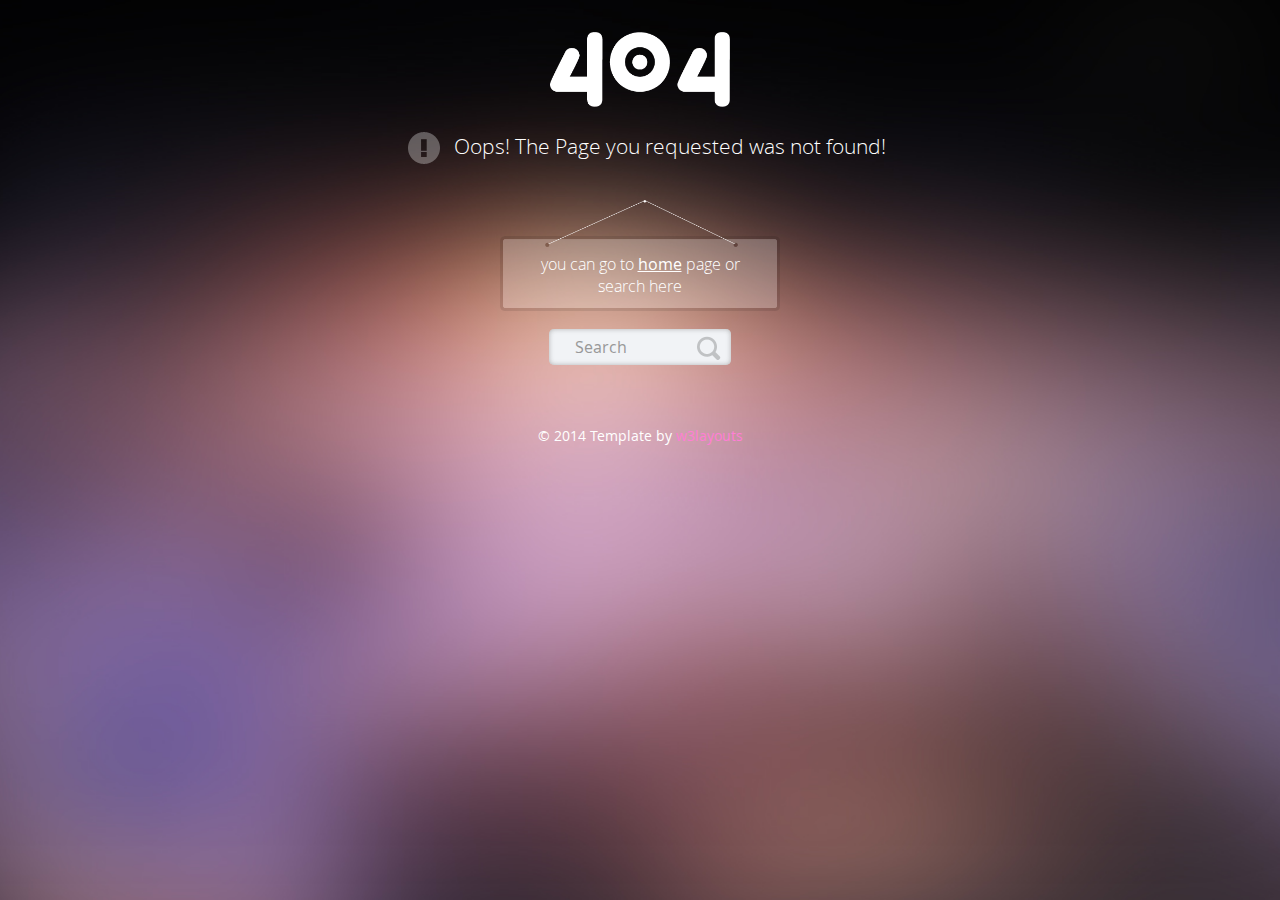
<file: CIMS/doc/errorhtml/smartphone/index.html>
<!--A Design by W3layouts
Author: W3layout
Author URL: http://w3layouts.com
License: Creative Commons Attribution 3.0 Unported
License URL: http://creativecommons.org/licenses/by/3.0/
-->
<!DOCTYPE HTML>
<html>
<head>
<title>404 error page</title>
<meta http-equiv="Content-Type" content="text/html; charset=utf-8" />
<meta name="viewport" content="width=device-width, initial-scale=1, maximum-scale=1">
<link href="./css/style.css" rel="stylesheet" type="text/css" media="all" />
</head>
<body>
	<!-----start-wrap--------->
	<div class="wrap">
		<!-----start-content--------->
		<div class="content">
			<!-----start-logo--------->
			<div class="logo">
				<h1><a href="#"><img src="./images/logo.png"/></a></h1>
				<span><img src="./images/signal.png"/>Oops! The Page you requested was not found!</span>
			</div>
			<!-----end-logo--------->
			<!-----start-search-bar-section--------->
			<div class="buttom">
				<div class="seach_bar">
					<p>you can go to <span><a href="#">home</a></span> page or search here</p>
					<!-----start-sear-box--------->
					<div class="search_box">
					<form>
					   <input type="text" value="Search" onfocus="this.value = '';" onblur="if (this.value == '') {this.value = 'Search';}"><input type="submit" value="">
				    </form>
					 </div>
				</div>
			</div>
			<!-----end-sear-bar--------->
		</div>
		<!----copy-right-------------->
	<p class="copy_right">&#169; 2014 Template by<a href="http://w3layouts.com" target="_blank">&nbsp;w3layouts</a> </p>
	</div>
	
	<!---------end-wrap---------->
</body>
</html>
</file>
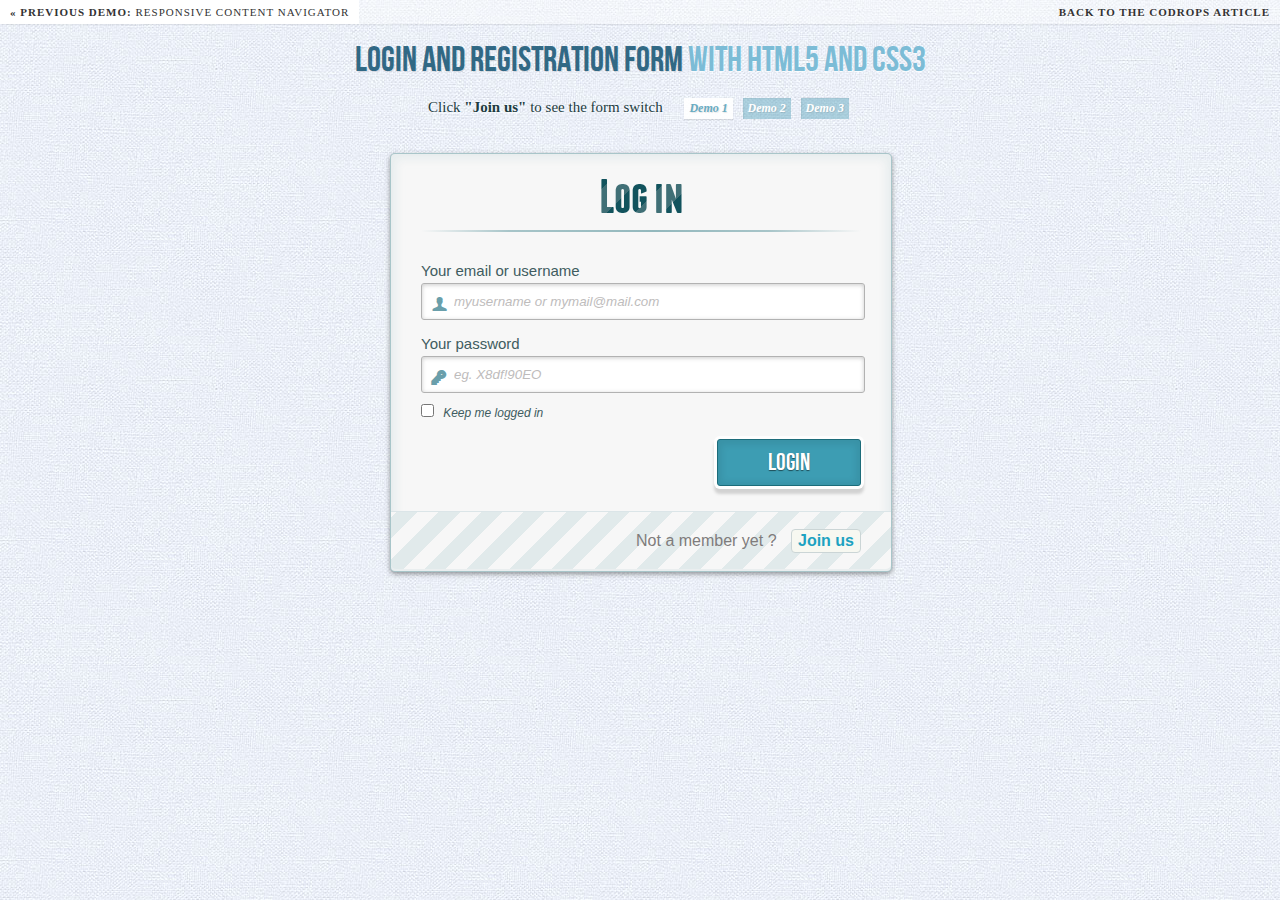
<file: CIMS/doc/register/LoginRegistrationForm/index.html>
<!DOCTYPE html>
<!--[if lt IE 7 ]> <html lang="en" class="no-js ie6 lt8"> <![endif]-->
<!--[if IE 7 ]>    <html lang="en" class="no-js ie7 lt8"> <![endif]-->
<!--[if IE 8 ]>    <html lang="en" class="no-js ie8 lt8"> <![endif]-->
<!--[if IE 9 ]>    <html lang="en" class="no-js ie9"> <![endif]-->
<!--[if (gt IE 9)|!(IE)]><!--> <html lang="en" class="no-js"> <!--<![endif]-->
    <head>
        <meta charset="UTF-8" />
        <!-- <meta http-equiv="X-UA-Compatible" content="IE=edge,chrome=1">  -->
        <title>Login and Registration Form with HTML5 and CSS3</title>
        <meta name="viewport" content="width=device-width, initial-scale=1.0"> 
        <meta name="description" content="Login and Registration Form with HTML5 and CSS3" />
        <meta name="keywords" content="html5, css3, form, switch, animation, :target, pseudo-class" />
        <meta name="author" content="Codrops" />
        <link rel="shortcut icon" href="../favicon.ico"> 
        <link rel="stylesheet" type="text/css" href="css/demo.css" />
        <link rel="stylesheet" type="text/css" href="css/style.css" />
		<link rel="stylesheet" type="text/css" href="css/animate-custom.css" />
    </head>
    <body>
        <div class="container">
            <!-- Codrops top bar -->
            <div class="codrops-top">
                <a href="">
                    <strong>&laquo; Previous Demo: </strong>Responsive Content Navigator
                </a>
                <span class="right">
                    <a href=" http://tympanus.net/codrops/2012/03/27/login-and-registration-form-with-html5-and-css3/">
                        <strong>Back to the Codrops Article</strong>
                    </a>
                </span>
                <div class="clr"></div>
            </div><!--/ Codrops top bar -->
            <header>
                <h1>Login and Registration Form <span>with HTML5 and CSS3</span></h1>
				<nav class="codrops-demos">
					<span>Click <strong>"Join us"</strong> to see the form switch</span>
					<a href="index.html" class="current-demo">Demo 1</a>
					<a href="index2.html">Demo 2</a>
					<a href="index3.html">Demo 3</a>
				</nav>
            </header>
            <section>				
                <div id="container_demo" >
                    <!-- hidden anchor to stop jump http://www.css3create.com/Astuce-Empecher-le-scroll-avec-l-utilisation-de-target#wrap4  -->
                    <a class="hiddenanchor" id="toregister"></a>
                    <a class="hiddenanchor" id="tologin"></a>
                    <div id="wrapper">
                        <div id="login" class="animate form">
                            <form  action="mysuperscript.php" autocomplete="on"> 
                                <h1>Log in</h1> 
                                <p> 
                                    <label for="username" class="uname" data-icon="u" > Your email or username </label>
                                    <input id="username" name="username" required="required" type="text" placeholder="myusername or mymail@mail.com"/>
                                </p>
                                <p> 
                                    <label for="password" class="youpasswd" data-icon="p"> Your password </label>
                                    <input id="password" name="password" required="required" type="password" placeholder="eg. X8df!90EO" /> 
                                </p>
                                <p class="keeplogin"> 
									<input type="checkbox" name="loginkeeping" id="loginkeeping" value="loginkeeping" /> 
									<label for="loginkeeping">Keep me logged in</label>
								</p>
                                <p class="login button"> 
                                    <input type="submit" value="Login" /> 
								</p>
                                <p class="change_link">
									Not a member yet ?
									<a href="#toregister" class="to_register">Join us</a>
								</p>
                            </form>
                        </div>

                        <div id="register" class="animate form">
                            <form  action="mysuperscript.php" autocomplete="on"> 
                                <h1> Sign up </h1> 
                                <p> 
                                    <label for="usernamesignup" class="uname" data-icon="u">Your username</label>
                                    <input id="usernamesignup" name="usernamesignup" required="required" type="text" placeholder="mysuperusername690" />
                                </p>
                                <p> 
                                    <label for="emailsignup" class="youmail" data-icon="e" > Your email</label>
                                    <input id="emailsignup" name="emailsignup" required="required" type="email" placeholder="mysupermail@mail.com"/> 
                                </p>
                                <p> 
                                    <label for="passwordsignup" class="youpasswd" data-icon="p">Your password </label>
                                    <input id="passwordsignup" name="passwordsignup" required="required" type="password" placeholder="eg. X8df!90EO"/>
                                </p>
                                <p> 
                                    <label for="passwordsignup_confirm" class="youpasswd" data-icon="p">Please confirm your password </label>
                                    <input id="passwordsignup_confirm" name="passwordsignup_confirm" required="required" type="password" placeholder="eg. X8df!90EO"/>
                                </p>
                                <p class="signin button"> 
									<input type="submit" value="Sign up"/> 
								</p>
                                <p class="change_link">  
									Already a member ?
									<a href="#tologin" class="to_register"> Go and log in </a>
								</p>
                            </form>
                        </div>
						
                    </div>
                </div>  
            </section>
        </div>
    </body>
</html>
</file>
<file: CIMS/doc/register/LoginRegistrationForm/css/demo.css>
@font-face {
    font-family: 'BebasNeueRegular';
    src: url('fonts/BebasNeue-webfont.eot');
    src: url('fonts/BebasNeue-webfont.eot?#iefix') format('embedded-opentype'),
         url('fonts/BebasNeue-webfont.woff') format('woff'),
         url('fonts/BebasNeue-webfont.ttf') format('truetype'),
         url('fonts/BebasNeue-webfont.svg#BebasNeueRegular') format('svg');
    font-weight: normal;
    font-style: normal;
}
/* CSS reset */
body,div,dl,dt,dd,ul,ol,li,h1,h2,h3,h4,h5,h6,pre,form,fieldset,input,textarea,p,blockquote,th,td { 
	margin:0;
	padding:0;
}
html,body {
	margin:0;
	padding:0;
	height: 100%;
}
table {
	border-collapse:collapse;
	border-spacing:0;
}
fieldset,img { 
	border:0;
}
address,caption,cite,code,dfn,th,var {
	font-style:normal;
	font-weight:normal;
}
ol,ul {
	list-style:none;
}
caption,th {
	text-align:left;
}
h1,h2,h3,h4,h5,h6 {
	font-size:100%;
	font-weight:normal;
}
q:before,q:after {
	content:'';
}
abbr,acronym { border:0;
}
article, aside, details, figcaption, figure,
footer, header, hgroup, menu, nav, section {
	display: block;
}
/* General Demo Style */
body{
	font-family: Cambria, Palatino, "Palatino Linotype", "Palatino LT STD", Georgia, serif;
	background: #fff url(../images/bg.jpg) repeat top left;
	font-weight: 400;
	font-size: 15px;
	color: #1d3c41;
	overflow-y: scroll;
}
a{
	color: #333;
	text-decoration: none;
}
.container{
	width: 100%;
	height: 100%;
	position: relative;
	text-align: center;
}
.clr{
	clear: both;
}
.container > header{
	padding: 20px 30px 10px 30px;
	margin: 0px 20px 10px 20px;
	position: relative;
	display: block;
	text-shadow: 1px 1px 1px rgba(0,0,0,0.2);
    text-align: center;
}
.container > header h1{
	font-family: 'BebasNeueRegular', 'Arial Narrow', Arial, sans-serif;
	font-size: 35px;
	line-height: 35px;
	position: relative;
	font-weight: 400;
	color: rgba(26,89,120,0.9);
	text-shadow: 1px 1px 1px rgba(0,0,0,0.1);
    padding: 0px 0px 5px 0px;
}
.container > header h1 span{
	color: #7cbcd6;
	text-shadow: 0px 1px 1px rgba(255,255,255,0.8);
}
.container > header h2{
	font-size: 16px;
	font-style: italic;
	color: #2d6277;
	text-shadow: 0px 1px 1px rgba(255,255,255,0.8);
}
/* Header Style */
.codrops-top{
	line-height: 24px;
	font-size: 11px;
	background: rgba(255, 255, 255, 0.4);
	text-transform: uppercase;
	z-index: 9999;
	position: relative;
	box-shadow: 1px 0px 2px rgba(0,0,0,0.2);
}
.codrops-top a{
	padding: 0px 10px;
	letter-spacing: 1px;
	color: #333;
	text-shadow: 0px 1px 1px #fff;
	display: block;
	float: left;
}
.codrops-top a:hover{
	background: #fff;
}
.codrops-top span.right{
	float: right;
}
.codrops-top span.right a{
	float: left;
	display: block;
}

.codrops-demos{
	text-align:center;
	display: block;
	padding: 14px;
}
.codrops-demos span{
	display: inline-block;
	padding-right: 15px;
	text-shadow: 1px 1px 1px rgba(255, 255, 255, 0.8);
}
.codrops-demos a,
.codrops-demos a.current-demo,
.codrops-demos a.current-demo:hover{
    display: inline-block;
	font-style: italic;
	font-size: 12px;
	padding: 3px 5px;
	margin: 0px 3px;
	font-weight: 800;
	box-shadow: 1px 1px 1px rgba(0,0,0,0.05) inset;
	color: #fff;
	text-shadow: 1px 1px 1px rgba(0,0,0,0.1);
	background: rgba(104,171,194,0.5);
}
.codrops-demos a:hover{
	background: #4fa2c4;
}
.codrops-demos a.current-demo,
.codrops-demos a.current-demo:hover{
	color: rgba(104,171,194,1);
	background: rgba(255,255,255,0.9);
	box-shadow: 0px 1px 1px rgba(0,0,0,0.1);
}
</file>
<file: CIMS/doc/errorhtml/smartphone/css/style.css>
/*
Author: W3layout
Author URL: http://w3layouts.com
License: Creative Commons Attribution 3.0 Unported
License URL: http://creativecommons.org/licenses/by/3.0/
*/
/* reset */
html,body,div,span,applet,object,iframe,h1,h2,h3,h4,h5,h6,p,blockquote,pre,a,abbr,acronym,address,big,cite,code,del,dfn,em,img,ins,kbd,q,s,samp,small,strike,strong,sub,sup,tt,var,b,u,i,dl,dt,dd,ol,nav ul,nav li,fieldset,form,label,legend,table,caption,tbody,tfoot,thead,tr,th,td,article,aside,canvas,details,embed,figure,figcaption,footer,header,hgroup,menu,nav,output,ruby,section,summary,time,mark,audio,video{margin:0;padding:0;border:0;font-size:100%;font:inherit;vertical-align:baseline;}
article, aside, details, figcaption, figure,footer, header, hgroup, menu, nav, section {display: block;}
ol,ul{list-style:none;margin:0;padding:0;}
blockquote,q{quotes:none;}
blockquote:before,blockquote:after,q:before,q:after{content:'';content:none;}
table{border-collapse:collapse;border-spacing:0;}
/* start editing from here */
a{text-decoration:none;}
.txt-rt{text-align:right;}/* text align right */
.txt-lt{text-align:left;}/* text align left */
.txt-center{text-align:center;}/* text align center */
.float-rt{float:right;}/* float right */
.float-lt{float:left;}/* float left */
.clear{clear:both;}/* clear float */
.pos-relative{position:relative;}/* Position Relative */
.pos-absolute{position:absolute;}/* Position Absolute */
.vertical-base{	vertical-align:baseline;}/* vertical align baseline */
.vertical-top{	vertical-align:top;}/* vertical align top */
.underline{	padding-bottom:5px;	border-bottom: 1px solid #eee; margin:0 0 20px 0;}/* Add 5px bottom padding and a underline */
nav.vertical ul li{	display:block;}/* vertical menu */
nav.horizontal ul li{	display: inline-block;}/* horizontal menu */
img{max-width:100%;}
/*end reset*/
/*-----light-font----*/
@font-face {
    font-family: 'open_sanslight';
    src: url('../fonts/opensans_light_macroman/OpenSans-Light-webfont.eot');
    src: url('../fonts/opensans_light_macroman/OpenSans-Light-webfont.eot?#iefix') format('embedded-opentype'),
         url('../fonts/opensans_light_macroman/OpenSans-Light-webfont.woff') format('woff'),
         url('../fonts/opensans_light_macroman/OpenSans-Light-webfont.ttf') format('truetype'),
         url('../fonts/opensans_light_macroman/OpenSans-Light-webfont.svg#open_sanslight') format('svg');
    font-weight: normal;
    font-style: normal;
}
	/*-----regular-font----*/
/*-----regular-font----*/
@font-face {
    font-family: 'open_sansregular';
    src: url('../fonts/opensans_regular_macroman/OpenSans-Regular-webfont.eot');
    src: url('../fonts/opensans_regular_macroman/OpenSans-Regular-webfont.eot?#iefix') format('embedded-opentype'),
         url('../fonts/opensans_regular_macroman/OpenSans-Regular-webfont.woff') format('woff'),
         url('../fonts/opensans_regular_macroman/OpenSans-Regular-webfont.ttf') format('truetype'),
         url('../fonts/opensans_regular_macroman/OpenSans-Regular-webfont.svg#open_sansregular') format('svg');
    font-weight: normal;
    font-style: normal;
}
body {
	background: url(../images/bg.jpg) no-repeat 100%;
	background-size: 100%;
	font-family: 'open_sanslight';
	font-size: 100%;
	background-repeat: no-repeat;
	background-attachment: fixed;
	background-size: cover;
}
/**-----start-wrap---------**/
.wrap
{
	padding: 0px 10px;
}
/**-----start-logo--------**/
.logo
{
	text-align: center;
	padding: 1em 1em 2em 1em;
}
.logo h1{
	display: block;
	padding: 1em 0em;
}
.logo img {
	width: 180px;
}
.logo span{
	font-size: 1.3em;
	color:#fff;
}
.logo span img{
	width:40px;
	height: 40px;
	vertical-align:middle;
	margin: 0px 10px;
}
/**-----end-logo---------**/
/**-----start-search-bar-section------**/
.buttom
{
	background:url(../images/bg2.png) no-repeat 100% 0%;
	background-size: 100%;
	text-align: center;
	vertical-align: middle;
	margin: 0 auto;
	width: 280px;
}
.seach_bar
{
	padding:2em;
}
.seach_bar p{
	color:#fff;
	font-weight: 300;
	font-size: 1em;
	margin: 1.3em 0em 2em 0em;
}
.seach_bar span a{
	font-size: 1em;
	color:#fff;
	text-decoration:underline;
	font-weight: 300;
	font-family: 'open_sansregular';
}
/**********search_box*************/
.search_box{
	background: #F1F3F6;
	-webkit-transition: all 0.3s ease;
	-moz-transition: all 0.3s ease;
	-o-transition: all 0.3s ease;
	transition: all 0.3s ease;
	padding: 6px 10px;
	position: relative;
	cursor: pointer;
	width: 75%;
	margin: 0 auto;
	border-radius: 5px;
	-webkit-border-radius: 5px;
	-moz-border-radius: 5px;
	-o-border-radius: 5px;
	box-shadow: inset 0 0 5px rgba(156, 156, 156, 0.75);
	-moz-box-shadow: inset 0 0 5px rgba(156, 156, 156, 0.75);
	-webkit-box-shadow: inset 0px 0px 5px rgba(156, 156, 156, 0.75);
}
.search_box img {
	vertical-align: middle;
	margin-right: 10px;
}
.search_box form input[type="text"] {
	border: none;
	outline: none;
	background: none;
	font-size: 1em;
	-webkit-appearance:none;
	color:#999;
	width:80%;
	 font-family: 'open_sansregular';
	-webkit-apperance: none;
}
.search_box form input[type="submit"] {
	border: none;
	cursor: pointer;
	background: url(../images/search.png) no-repeat 0px 1px;
	position: absolute;
	right: 0;
	width: 34px;
	height: 25px;
	outline: none;
}
/*****copy-right*****/
.copy_right  {
	color: #fff;
	font-size: 0.85em;
	line-height: 1.8em;
	padding: 2em 0em 0em 0em;
	font-family: 'open_sansregular';
	text-align: center;
}
.copy_right a {
	color:#FF7ED5;
	-webkit-transition: all 0.3s ease-out;
	-moz-transition: all 0.3s ease-out;
	-ms-transition: all 0.3s ease-out;
	-o-transition: all 0.3s ease-out;
	transition: all 0.3s ease-out;
}
.copy_right a:hover {
	color:#fff;
}
</file>
<file: CIMS/doc/register/LoginRegistrationForm/css/style.css>
/* remove codrops styles and reset the whole thing */
#container_demo{
	 text-align: left;
	 margin: 0;
	 padding: 0;
	 margin: 0 auto;
	 font-family: "Trebuchet MS","Myriad Pro",Arial,sans-serif;
}

/** fonts used for the icons **/ 
@font-face {
    font-family: 'FontomasCustomRegular';
    src: url('fonts/fontomas-webfont.eot');
    src: url('fonts/fontomas-webfont.eot?#iefix') format('embedded-opentype'),
         url('fonts/fontomas-webfont.woff') format('woff'),
         url('fonts/fontomas-webfont.ttf') format('truetype'),
         url('fonts/fontomas-webfont.svg#FontomasCustomRegular') format('svg');
    font-weight: normal;
    font-style: normal;
}
@font-face {
    font-family: 'FranchiseRegular';
    src: url('fonts/franchise-bold-webfont.eot');
    src: url('fonts/franchise-bold-webfont.eot?#iefix') format('embedded-opentype'),
         url('fonts/franchise-bold-webfont.woff') format('woff'),
         url('fonts/franchise-bold-webfont.ttf') format('truetype'),
         url('fonts/franchise-bold-webfont.svg#FranchiseRegular') format('svg');
    font-weight: normal;
    font-style: normal;

}
a.hiddenanchor{
	display: none;
}
/** The wrapper that will contain our two forms **/
#wrapper{
	width: 60%;
	right: 0px;
	min-height: 560px;	
	margin: 0px auto;	
	width: 500px;
	position: relative;	
}
/**** Styling the form elements **/

/**** general text styling ****/
#wrapper a{
	color: rgb(95, 155, 198);
	text-decoration: underline;
}

#wrapper h1{
	font-size: 48px;
	color: rgb(6, 106, 117);
	padding: 2px 0 10px 0;
	font-family: 'FranchiseRegular','Arial Narrow',Arial,sans-serif;
	font-weight: bold;
	text-align: center;
	padding-bottom: 30px;
}
/** For the moment only webkit supports the background-clip:text; */
#wrapper h1{
    background: -webkit-repeating-linear-gradient(-45deg, 
	rgb(18, 83, 93) , 
	rgb(18, 83, 93) 20px, 
	rgb(64, 111, 118) 20px, 
	rgb(64, 111, 118) 40px, 
	rgb(18, 83, 93) 40px);
	-webkit-text-fill-color: transparent;
	-webkit-background-clip: text;
}
#wrapper h1:after{
	content: ' ';
	display: block;
	width: 100%;
	height: 2px;
	margin-top: 10px;
	background: -moz-linear-gradient(left, rgba(147,184,189,0) 0%, rgba(147,184,189,0.8) 20%, rgba(147,184,189,1) 53%, rgba(147,184,189,0.8) 79%, rgba(147,184,189,0) 100%); 
	background: -webkit-gradient(linear, left top, right top, color-stop(0%,rgba(147,184,189,0)), color-stop(20%,rgba(147,184,189,0.8)), color-stop(53%,rgba(147,184,189,1)), color-stop(79%,rgba(147,184,189,0.8)), color-stop(100%,rgba(147,184,189,0))); 
	background: -webkit-linear-gradient(left, rgba(147,184,189,0) 0%,rgba(147,184,189,0.8) 20%,rgba(147,184,189,1) 53%,rgba(147,184,189,0.8) 79%,rgba(147,184,189,0) 100%); 
	background: -o-linear-gradient(left, rgba(147,184,189,0) 0%,rgba(147,184,189,0.8) 20%,rgba(147,184,189,1) 53%,rgba(147,184,189,0.8) 79%,rgba(147,184,189,0) 100%); 
	background: -ms-linear-gradient(left, rgba(147,184,189,0) 0%,rgba(147,184,189,0.8) 20%,rgba(147,184,189,1) 53%,rgba(147,184,189,0.8) 79%,rgba(147,184,189,0) 100%); 
	background: linear-gradient(left, rgba(147,184,189,0) 0%,rgba(147,184,189,0.8) 20%,rgba(147,184,189,1) 53%,rgba(147,184,189,0.8) 79%,rgba(147,184,189,0) 100%); 
}

#wrapper p{
	margin-bottom:15px;
}
#wrapper p:first-child{
	margin: 0px;
}
#wrapper label{
	color: rgb(64, 92, 96);
	position: relative;
}

/**** advanced input styling ****/
/* placeholder */
::-webkit-input-placeholder  { 
	color: rgb(190, 188, 188); 
	font-style: italic;
}
input:-moz-placeholder,
textarea:-moz-placeholder{ 
	color: rgb(190, 188, 188);
	font-style: italic;
} 
input {
  outline: none;
}

/* all the input except submit and checkbox */
#wrapper input:not([type="checkbox"]){
	width: 92%;
	margin-top: 4px;
	padding: 10px 5px 10px 32px;	
	border: 1px solid rgb(178, 178, 178);
	-webkit-appearance: textfield;
	-webkit-box-sizing: content-box;
	  -moz-box-sizing : content-box;
	       box-sizing : content-box;
	-webkit-border-radius: 3px;
	   -moz-border-radius: 3px;
	        border-radius: 3px;
	-webkit-box-shadow: 0px 1px 4px 0px rgba(168, 168, 168, 0.6) inset;
	   -moz-box-shadow: 0px 1px 4px 0px rgba(168, 168, 168, 0.6) inset;
	        box-shadow: 0px 1px 4px 0px rgba(168, 168, 168, 0.6) inset;
	-webkit-transition: all 0.2s linear;
	   -moz-transition: all 0.2s linear;
	     -o-transition: all 0.2s linear;
	        transition: all 0.2s linear;
}
#wrapper input:not([type="checkbox"]):active,
#wrapper input:not([type="checkbox"]):focus{
	border: 1px solid rgba(91, 90, 90, 0.7);
	background: rgba(238, 236, 240, 0.2);	
	-webkit-box-shadow: 0px 1px 4px 0px rgba(168, 168, 168, 0.9) inset;
	   -moz-box-shadow: 0px 1px 4px 0px rgba(168, 168, 168, 0.9) inset;
	        box-shadow: 0px 1px 4px 0px rgba(168, 168, 168, 0.9) inset;
} 

/** the magic icon trick ! **/
[data-icon]:after {
    content: attr(data-icon);
    font-family: 'FontomasCustomRegular';
    color: rgb(106, 159, 171);
    position: absolute;
    left: 10px;
    top: 35px;
	width: 30px;
}

/*styling both submit buttons */
#wrapper p.button input{
	width: 30%;
	cursor: pointer;	
	background: rgb(61, 157, 179);
	padding: 8px 5px;
	font-family: 'BebasNeueRegular','Arial Narrow',Arial,sans-serif;
	color: #fff;
	font-size: 24px;	
	border: 1px solid rgb(28, 108, 122);	
	margin-bottom: 10px;	
	text-shadow: 0 1px 1px rgba(0, 0, 0, 0.5);
	-webkit-border-radius: 3px;
	   -moz-border-radius: 3px;
	        border-radius: 3px;	
	-webkit-box-shadow: 0px 1px 6px 4px rgba(0, 0, 0, 0.07) inset,
	        0px 0px 0px 3px rgb(254, 254, 254),
	        0px 5px 3px 3px rgb(210, 210, 210);
	   -moz-box-shadow:0px 1px 6px 4px rgba(0, 0, 0, 0.07) inset,
	        0px 0px 0px 3px rgb(254, 254, 254),
	        0px 5px 3px 3px rgb(210, 210, 210);
	        box-shadow:0px 1px 6px 4px rgba(0, 0, 0, 0.07) inset,
	        0px 0px 0px 3px rgb(254, 254, 254),
	        0px 5px 3px 3px rgb(210, 210, 210);
	-webkit-transition: all 0.2s linear;
	   -moz-transition: all 0.2s linear;
	     -o-transition: all 0.2s linear;
	        transition: all 0.2s linear;
}
#wrapper p.button input:hover{
	background: rgb(74, 179, 198);
}
#wrapper p.button input:active,
#wrapper p.button input:focus{
	background: rgb(40, 137, 154);
	position: relative;
	top: 1px;
	border: 1px solid rgb(12, 76, 87);	
	-webkit-box-shadow: 0px 1px 6px 4px rgba(0, 0, 0, 0.2) inset;
	   -moz-box-shadow: 0px 1px 6px 4px rgba(0, 0, 0, 0.2) inset;
	        box-shadow: 0px 1px 6px 4px rgba(0, 0, 0, 0.2) inset;
}
p.login.button,
p.signin.button{
	text-align: right;
	margin: 5px 0;
}


/* styling the checkbox "keep me logged in"*/
.keeplogin{
	margin-top: -5px;
}
.keeplogin input,
.keeplogin label{
	display: inline-block;
	font-size: 12px;	
	font-style: italic;
}
.keeplogin input#loginkeeping{
	margin-right: 5px;
}
.keeplogin label{
	width: 80%;
}


/*styling the links to change from one form to another */

p.change_link{
	position: absolute;
	color: rgb(127, 124, 124);
	left: 0px;
	height: 20px;
	width: 440px;
	padding: 17px 30px 20px 30px;
	font-size: 16px	;
	text-align: right;
	border-top: 1px solid rgb(219, 229, 232);
	-webkit-border-radius: 0 0  5px 5px;
	   -moz-border-radius: 0 0  5px 5px;
	        border-radius: 0 0  5px 5px;
	background: rgb(225, 234, 235);
	background: -moz-repeating-linear-gradient(-45deg, 
	rgb(247, 247, 247) , 
	rgb(247, 247, 247) 15px, 
	rgb(225, 234, 235) 15px, 
	rgb(225, 234, 235) 30px, 
	rgb(247, 247, 247) 30px
	);
	background: -webkit-repeating-linear-gradient(-45deg, 
	rgb(247, 247, 247) , 
	rgb(247, 247, 247) 15px, 
	rgb(225, 234, 235) 15px, 
	rgb(225, 234, 235) 30px, 
	rgb(247, 247, 247) 30px
	);
	background: -o-repeating-linear-gradient(-45deg, 
	rgb(247, 247, 247) , 
	rgb(247, 247, 247) 15px, 
	rgb(225, 234, 235) 15px, 
	rgb(225, 234, 235) 30px, 
	rgb(247, 247, 247) 30px
	);
	background: repeating-linear-gradient(-45deg, 
	rgb(247, 247, 247) , 
	rgb(247, 247, 247) 15px, 
	rgb(225, 234, 235) 15px, 
	rgb(225, 234, 235) 30px, 
	rgb(247, 247, 247) 30px
	);
}
#wrapper p.change_link a {
	display: inline-block;
	font-weight: bold;
	background: rgb(247, 248, 241);
	padding: 2px 6px;
	color: rgb(29, 162, 193);
	margin-left: 10px;
	text-decoration: none;
	-webkit-border-radius: 4px;
	-moz-border-radius: 4px;
	border-radius: 4px;
	border: 1px solid rgb(203, 213, 214);
	-webkit-transition: all 0.4s linear;
	-moz-transition: all 0.4s  linear;
	-o-transition: all 0.4s linear;
	-ms-transition: all 0.4s  linear;
	transition: all 0.4s  linear;
}
#wrapper p.change_link a:hover {
	color: rgb(57, 191, 215);
	background: rgb(247, 247, 247);
	border: 1px solid rgb(74, 179, 198);
}
#wrapper p.change_link a:active{
	position: relative;
	top: 1px;
}
/** Styling both forms **/
#register, 
#login{
	position: absolute;
	top: 0px;
	width: 88%;	
	padding: 18px 6% 60px 6%;
	margin: 0 0 35px 0;
	background: rgb(247, 247, 247);
	border: 1px solid rgba(147, 184, 189,0.8);
	-webkit-box-shadow: 0pt 2px 5px rgba(105, 108, 109,  0.7),	0px 0px 8px 5px rgba(208, 223, 226, 0.4) inset;
	   -moz-box-shadow: 0pt 2px 5px rgba(105, 108, 109,  0.7),	0px 0px 8px 5px rgba(208, 223, 226, 0.4) inset;
	        box-shadow: 0pt 2px 5px rgba(105, 108, 109,  0.7),	0px 0px 8px 5px rgba(208, 223, 226, 0.4) inset;
	-webkit-box-shadow: 5px;
	-moz-border-radius: 5px;
		 border-radius: 5px;
}
#register{	
	z-index: 21;
	opacity: 0;
}
#login{
	z-index: 22;
}
#toregister:target ~ #wrapper #register,
#tologin:target ~ #wrapper #login{
	z-index: 22;
	-webkit-animation-name: fadeInLeft;
	-moz-animation-name: fadeInLeft;
	-ms-animation-name: fadeInLeft;
	-o-animation-name: fadeInLeft;
	animation-name: fadeInLeft;
	-webkit-animation-delay: .1s;
	-moz-animation-delay: .1s;
	-o-animation-delay: .1s;
	-ms-animation-delay: .1s;
	animation-delay: .1s;
}
#toregister:target ~ #wrapper #login,
#tologin:target ~ #wrapper #register{
	-webkit-animation-name: fadeOutLeft;
	-moz-animation-name: fadeOutLeft;
	-ms-animation-name: fadeOutLeft;
	-o-animation-name: fadeOutLeft;
	animation-name: fadeOutLeft;
}

/** the actual animation, credit where due : http://daneden.me/animate/ ***/
.animate{
	-webkit-animation-duration: 0.5s;
	-webkit-animation-timing-function: ease;
	-webkit-animation-fill-mode: both;
	
	-moz-animation-duration: 0.5s;
	-moz-animation-timing-function: ease;
	-moz-animation-fill-mode: both;
	
	-o-animation-duration: 0.5s;
	-o-animation-timing-function: ease;
	-o-animation-fill-mode: both;
	
	-ms-animation-duration: 0.5s;
	-ms-animation-timing-function: ease;
	-ms-animation-fill-mode: both;
	
	animation-duration: 0.5s;
	animation-timing-function: ease;
	animation-fill-mode: both;
}

/** yerk some ugly IE fixes 'cause I know someone will ask "why does it look ugly in IE?", no matter how many warnings I will put in the article */

.lt8 #wrapper input{
	padding: 10px 5px 10px 32px;
    width: 92%;
}
.lt8 #wrapper input[type=checkbox]{
	width: 10px;
	padding: 0;
}
.lt8 #wrapper h1{
	color: #066A75;
}
.lt8 #register{	
	display: none;
}
.lt8 p.change_link,
.ie9 p.change_link{
	position: absolute;
	height: 90px;
	background: transparent;
}
</file>
